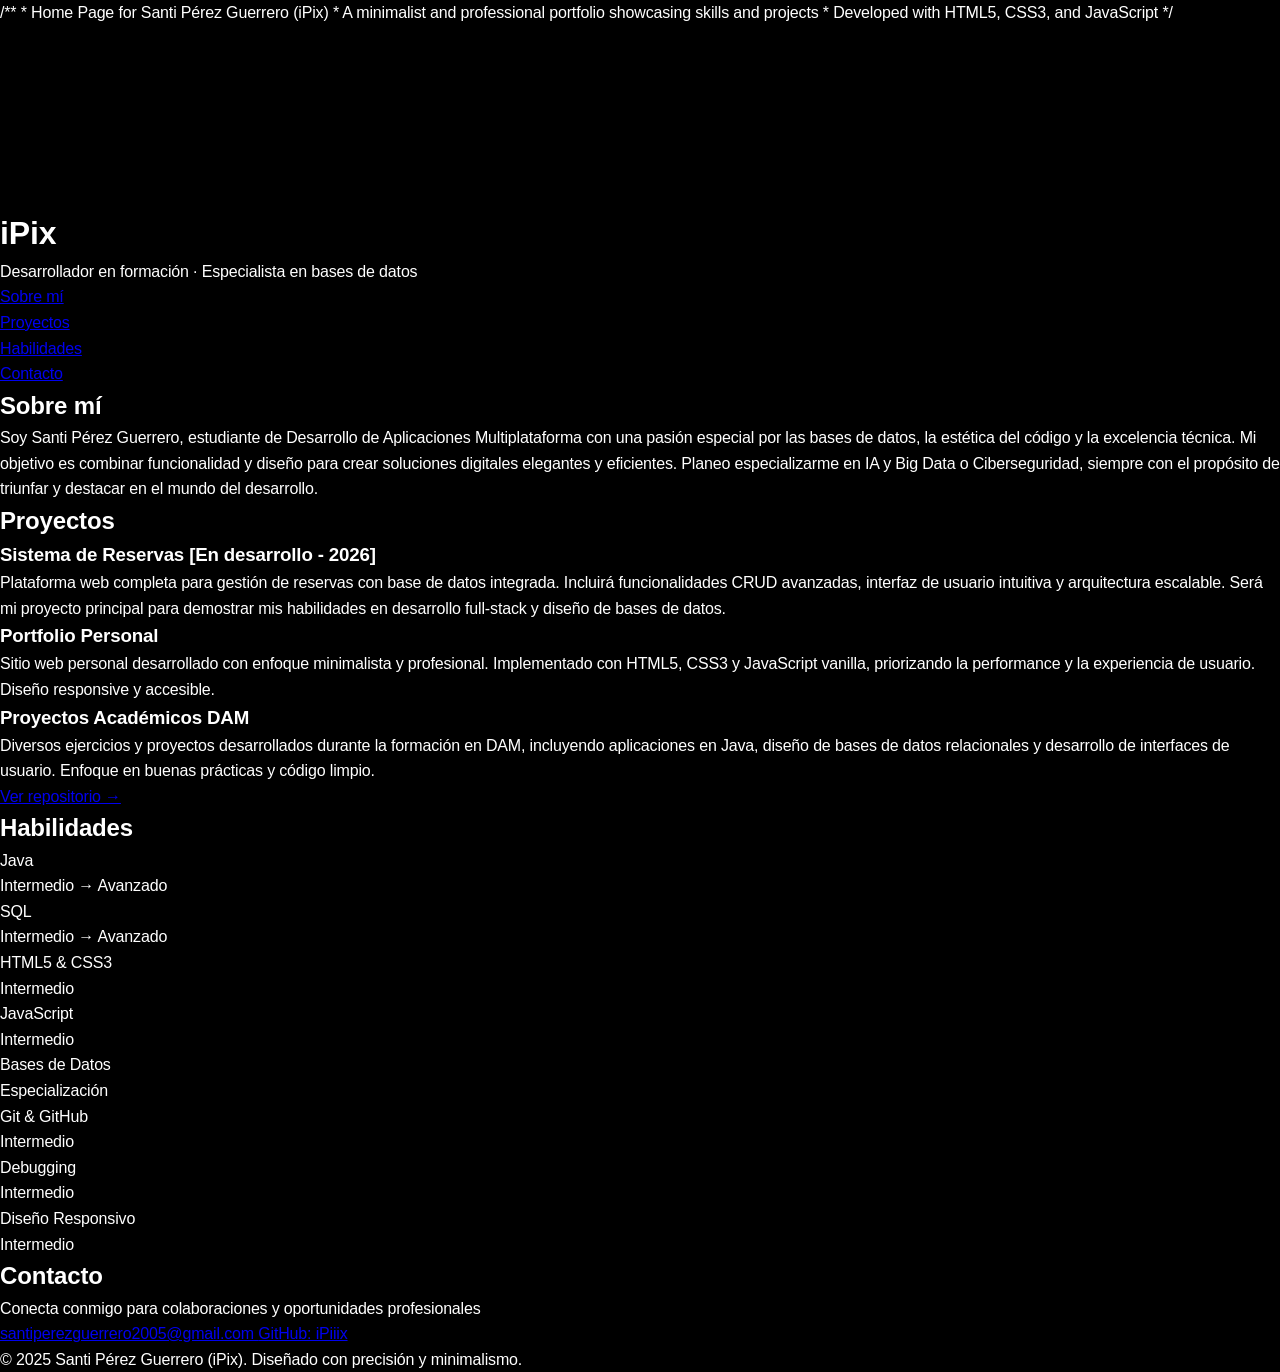
<file: home.html>
<!DOCTYPE html>
/**
  * Home Page for Santi Pérez Guerrero (iPix)
  * A minimalist and professional portfolio showcasing skills and projects
  * Developed with HTML5, CSS3, and JavaScript
  */
<html lang="es">
<head>
  <meta charset="UTF-8" />
  <meta name="viewport" content="width=device-width, initial-scale=1.0" />
  <title>ArqWeb</title>
  <link rel="stylesheet" href="estilohome.css" />
</head>
 <div class="bg-elements">
    <div class="bg-line" style="width: 1px; height: 100px; top: 15%; left: 5%; animation-delay: 0s;"></div>
    <div class="bg-line" style="width: 1px; height: 80px; top: 45%; right: 8%; animation-delay: 3s;"></div>
    <div class="bg-line" style="width: 60px; height: 1px; top: 70%; left: 15%; animation-delay: 6s;"></div>
    <div class="bg-line" style="width: 40px; height: 1px; top: 25%; right: 20%; animation-delay: 2s;"></div>
  </div>

  <header>
    <h1>iPix</h1>
    <p class="subtitulo">Desarrollador en formación · Especialista en bases de datos</p>
  </header>

  <nav>
    <ul>
      <li><a href="#sobre-mi">Sobre mí</a></li>
      <li><a href="#proyectos">Proyectos</a></li>
      <li><a href="#habilidades">Habilidades</a></li>
      <li><a href="#contacto">Contacto</a></li>
    </ul>
  </nav>

  <section id="sobre-mi">
    <h2>Sobre mí</h2>
    <p>
      Soy Santi Pérez Guerrero, estudiante de Desarrollo de Aplicaciones Multiplataforma 
      con una pasión especial por las bases de datos, la estética del código y la excelencia técnica. 
      Mi objetivo es combinar funcionalidad y diseño para crear soluciones digitales elegantes y eficientes. 
      Planeo especializarme en IA y Big Data o Ciberseguridad, siempre con el propósito de triunfar 
      y destacar en el mundo del desarrollo.
    </p>
  </section>

  <section id="proyectos">
    <h2>Proyectos</h2>
    <div class="proyectos-grid">
      <div class="proyecto">
        <h3>Sistema de Reservas [En desarrollo - 2026]</h3>
        <p>
          Plataforma web completa para gestión de reservas con base de datos integrada. 
          Incluirá funcionalidades CRUD avanzadas, interfaz de usuario intuitiva y 
          arquitectura escalable. Será mi proyecto principal para demostrar mis 
          habilidades en desarrollo full-stack y diseño de bases de datos.
        </p>
      </div>
      <div class="proyecto">
        <h3>Portfolio Personal</h3>
        <p>
          Sitio web personal desarrollado con enfoque minimalista y profesional. 
          Implementado con HTML5, CSS3 y JavaScript vanilla, priorizando la 
          performance y la experiencia de usuario. Diseño responsive y accesible.
        </p>
      </div>
      <div class="proyecto">
        <h3>Proyectos Académicos DAM</h3>
        <p>
          Diversos ejercicios y proyectos desarrollados durante la formación en DAM, 
          incluyendo aplicaciones en Java, diseño de bases de datos relacionales y 
          desarrollo de interfaces de usuario. Enfoque en buenas prácticas y código limpio.
        </p>
        <a href="https://github.com/iPiiix" class="proyecto-link" target="_blank">Ver repositorio →</a>
      </div>
    </div>
  </section>

  <section id="habilidades">
    <h2>Habilidades</h2>
    <div class="habilidades-grid">
      <div class="habilidad">
        <div class="habilidad-nombre">Java</div>
        <div class="habilidad-nivel">Intermedio → Avanzado</div>
      </div>
      <div class="habilidad">
        <div class="habilidad-nombre">SQL</div>
        <div class="habilidad-nivel">Intermedio → Avanzado</div>
      </div>
      <div class="habilidad">
        <div class="habilidad-nombre">HTML5 & CSS3</div>
        <div class="habilidad-nivel">Intermedio</div>
      </div>
      <div class="habilidad">
        <div class="habilidad-nombre">JavaScript</div>
        <div class="habilidad-nivel">Intermedio</div>
      </div>
      <div class="habilidad">
        <div class="habilidad-nombre">Bases de Datos</div>
        <div class="habilidad-nivel">Especialización</div>
      </div>
      <div class="habilidad">
        <div class="habilidad-nombre">Git & GitHub</div>
        <div class="habilidad-nivel">Intermedio</div>
      </div>
      <div class="habilidad">
        <div class="habilidad-nombre">Debugging</div>
        <div class="habilidad-nivel">Intermedio</div>
      </div>
      <div class="habilidad">
        <div class="habilidad-nombre">Diseño Responsivo</div>
        <div class="habilidad-nivel">Intermedio</div>
      </div>
    </div>
  </section>

  <section id="contacto">
    <h2>Contacto</h2>
    <p>Conecta conmigo para colaboraciones y oportunidades profesionales</p>
    <div class="contacto-links">
      <a href="mailto:santiperezguerrero2005@gmail.com" class="contacto-link">
        santiperezguerrero2005@gmail.com
      </a>
      <a href="https://github.com/iPiiix" class="contacto-link" target="_blank">
        GitHub: iPiiix
      </a>
    </div>
  </section>

  <footer>
    <p>© 2025 Santi Pérez Guerrero (iPix). Diseñado con precisión y minimalismo.</p>
  </footer>
</html>
</file>
<file: estilohome.css>
/* === PREMIUM VARIABLES === */
:root {
  /* Premium Color Palette */
  --primary: #3B82F6;
  --primary-light: #60A5FA;
  --primary-dark: #2563EB;
  --secondary: #8B5CF6;
  --accent: #06B6D4;

  /* Sophisticated Neutrals */
  --black: #000000;
  --gray-900: #0F172A;
  --gray-800: #1E293B;
  --gray-700: #334155;
  --gray-600: #475569;
  --gray-500: #64748B;
  --gray-400: #94A3B8;
  --gray-300: #CBD5E1;
  --gray-200: #E2E8F0;
  --gray-100: #F1F5F9;
  --white: #FFFFFF;

  /* Semantic Colors */
  --bg-primary: var(--black);
  --bg-secondary: var(--gray-900);
  --bg-tertiary: var(--gray-800);
  --surface: rgba(15, 23, 42, 0.8);
  --surface-hover: rgba(30, 41, 59, 0.9);
  
  --text-primary: var(--white);
  --text-secondary: var(--gray-300);
  --text-tertiary: var(--gray-400);
  --text-muted: var(--gray-500);

  --border: rgba(148, 163, 184, 0.1);
  --border-light: rgba(148, 163, 184, 0.2);
  --border-heavy: rgba(148, 163, 184, 0.3);

  /* Premium Gradients */
  --gradient-primary: linear-gradient(135deg, var(--primary) 0%, var(--secondary) 100%);
  --gradient-surface: linear-gradient(135deg, rgba(15, 23, 42, 0.95) 0%, rgba(30, 41, 59, 0.95) 100%);
  --gradient-text: linear-gradient(135deg, var(--white) 0%, var(--gray-300) 100%);
  --gradient-border: linear-gradient(135deg, var(--primary) 0%, var(--secondary) 100%);

  /* Premium Shadows */
  --shadow-sm: 0 1px 2px 0 rgba(0, 0, 0, 0.5);
  --shadow-md: 0 4px 6px -1px rgba(0, 0, 0, 0.4);
  --shadow-lg: 0 10px 15px -3px rgba(0, 0, 0, 0.6);
  --shadow-xl: 0 20px 25px -5px rgba(0, 0, 0, 0.7);
  --shadow-2xl: 0 25px 50px -12px rgba(0, 0, 0, 0.8);
  --shadow-primary: 0 10px 40px rgba(59, 130, 246, 0.3);

  /* Typography Scale */
  --font-family-primary: 'Inter', -apple-system, BlinkMacSystemFont, 'Segoe UI', sans-serif;
  --font-family-mono: 'JetBrains Mono', 'Fira Code', 'SF Mono', monospace;

  /* Spacing Scale */
  --space-1: 0.25rem;
  --space-2: 0.5rem;
  --space-3: 0.75rem;
  --space-4: 1rem;
  --space-5: 1.25rem;
  --space-6: 1.5rem;
  --space-8: 2rem;
  --space-10: 2.5rem;
  --space-12: 3rem;
  --space-16: 4rem;
  --space-20: 5rem;
  --space-24: 6rem;
  --space-32: 8rem;

  /* Animation */
  --ease-out-cubic: cubic-bezier(0.33, 1, 0.68, 1);
  --ease-in-out-cubic: cubic-bezier(0.65, 0, 0.35, 1);
  --transition-fast: 0.2s var(--ease-out-cubic);
  --transition-normal: 0.3s var(--ease-out-cubic);
  --transition-slow: 0.5s var(--ease-out-cubic);
}

/* === FOUNDATION === */
* {
  margin: 0;
  padding: 0;
  box-sizing: border-box;
}

html {
  scroll-behavior: smooth;
  font-size: 16px;
}

body {
  font-family: var(--font-family-primary);
  background: var(--bg-primary);
  color: var(--text-primary);
  line-height: 1.6;
  font-weight: 400;
  letter-spacing: -0.01em;
  overflow-x: hidden;
  -webkit-font-smoothing: antialiased;
  -moz-osx-font-smoothing: grayscale;
  text-rendering: optimizeLegibility;
}

::selection {
  background: rgba(59, 130, 246, 0.2);
  color: var(--white);
}

/* === PREMIUM LOADING SCREEN === */
.loading-screen {
  position: fixed;
  top: 0;
  left: 0;
  width: 100%;
  height: 100vh;
  background: var(--bg-primary);
  display: flex;
  justify-content: center;
  align-items: center;
  z-index: 10000;
  transition: opacity 0.8s var(--ease-out-cubic);
}

.loading-screen.hidden {
  opacity: 0;
  pointer-events: none;
}

.loading-container {
  text-align: center;
}

.loading-logo {
  margin-bottom: var(--space-8);
  opacity: 0;
  animation: logoAppear 1.5s var(--ease-out-cubic) 0.5s forwards;
}

.loading-logo svg {
  width: 60px;
  height: 60px;
  animation: logoRotate 3s ease-in-out infinite;
}

.loading-text {
  font-size: 2rem;
  font-weight: 200;
  letter-spacing: 0.2em;
  margin-bottom: var(--space-12);
  opacity: 0;
  animation: textAppear 1.5s var(--ease-out-cubic) 0.7s forwards;
  background: var(--gradient-text);
  -webkit-background-clip: text;
  -webkit-text-fill-color: transparent;
  background-clip: text;
}

.loading-progress {
  width: 300px;
  height: 2px;
  background: var(--gray-800);
  border-radius: 1px;
  overflow: hidden;
  opacity: 0;
  animation: progressAppear 1.5s var(--ease-out-cubic) 1s forwards;
}

.loading-bar {
  height: 100%;
  background: var(--gradient-primary);
  width: 0%;
  animation: loadingProgress 2s var(--ease-out-cubic) 1.2s forwards;
  box-shadow: 0 0 20px rgba(59, 130, 246, 0.5);
}

@keyframes logoAppear {
  from { opacity: 0; transform: translateY(20px); }
  to { opacity: 1; transform: translateY(0); }
}

@keyframes logoRotate {
  0%, 100% { transform: rotate(0deg); }
  50% { transform: rotate(10deg); }
}

@keyframes textAppear {
  from { opacity: 0; transform: translateY(15px); }
  to { opacity: 1; transform: translateY(0); }
}

@keyframes progressAppear {
  from { opacity: 0; }
  to { opacity: 1; }
}

@keyframes loadingProgress {
  from { width: 0%; }
  to { width: 100%; }
}

/* === MAIN CONTENT === */
.main-content {
  opacity: 0;
  transition: opacity 1s var(--ease-out-cubic);
}

.main-content.show {
  opacity: 1;
}

/* === GEOMETRIC BACKGROUND === */
.bg-geometry {
  position: fixed;
  top: 0;
  left: 0;
  width: 100%;
  height: 100%;
  pointer-events: none;
  z-index: -1;
  overflow: hidden;
}

.geometric-shape {
  position: absolute;
  border: 1px solid rgba(59, 130, 246, 0.1);
  border-radius: 50%;
}

.shape-1 {
  width: 300px;
  height: 300px;
  top: 10%;
  right: 10%;
  animation: float 20s ease-in-out infinite;
}

.shape-2 {
  width: 200px;
  height: 200px;
  bottom: 20%;
  left: 15%;
  animation: float 25s ease-in-out infinite reverse;
}

.shape-3 {
  width: 150px;
  height: 150px;
  top: 60%;
  right: 30%;
  animation: float 30s ease-in-out infinite;
}

@keyframes float {
  0%, 100% { 
    transform: translate(0, 0) rotate(0deg); 
    opacity: 0.1; 
  }
  50% { 
    transform: translate(50px, -30px) rotate(180deg); 
    opacity: 0.3; 
  }
}

/* === PREMIUM NAVIGATION === */
.nav-premium {
  position: fixed;
  top: 0;
  left: 0;
  right: 0;
  z-index: 1000;
  padding: var(--space-6) var(--space-8);
  background: rgba(0, 0, 0, 0.8);
  backdrop-filter: blur(20px) saturate(180%);
  border-bottom: 1px solid var(--border);
  transition: all var(--transition-normal);
}

.nav-premium.scrolled {
  background: rgba(0, 0, 0, 0.95);
  border-bottom-color: var(--border-light);
}

.nav-container {
  max-width: 1400px;
  margin: 0 auto;
  display: flex;
  align-items: center;
  justify-content: space-between;
}

.nav-logo {
  display: flex;
  align-items: center;
  gap: var(--space-3);
  font-size: 1.25rem;
  font-weight: 600;
  color: var(--text-primary);
  text-decoration: none;
}

.nav-logo svg {
  color: var(--primary);
}

.nav-links {
  display: flex;
  list-style: none;
  gap: var(--space-8);
}

.nav-link {
  color: var(--text-secondary);
  text-decoration: none;
  font-weight: 400;
  font-size: 0.95rem;
  padding: var(--space-3) var(--space-4);
  border-radius: 8px;
  transition: all var(--transition-normal);
  position: relative;
}

.nav-link::before {
  content: '';
  position: absolute;
  bottom: -2px;
  left: 50%;
  width: 0;
  height: 2px;
  background: var(--gradient-primary);
  transition: all var(--transition-normal);
  transform: translateX(-50%);
  border-radius: 1px;
}

.nav-link:hover,
.nav-link.active {
  color: var(--text-primary);
}

.nav-link:hover::before,
.nav-link.active::before {
  width: 80%;
}

.nav-cta {
  display: flex;
  align-items: center;
}

.btn-primary-small {
  display: inline-flex;
  align-items: center;
  gap: var(--space-2);
  padding: var(--space-3) var(--space-5);
  background: var(--gradient-primary);
  color: var(--white);
  text-decoration: none;
  border-radius: 25px;
  font-weight: 500;
  font-size: 0.9rem;
  transition: all var(--transition-normal);
  box-shadow: var(--shadow-md);
}

.btn-primary-small:hover {
  transform: translateY(-1px);
  box-shadow: var(--shadow-lg);
}

/* === HERO SECTION === */
.hero {
  min-height: 100vh;
  display: flex;
  align-items: center;
  justify-content: center;
  position: relative;
  background: radial-gradient(ellipse 80% 50% at 50% 40%, rgba(59, 130, 246, 0.08) 0%, transparent 70%);
}

.hero-container {
  max-width: 1000px;
  padding: 0 var(--space-8);
  text-align: center;
  position: relative;
}

.hero-badge {
  display: inline-flex;
  align-items: center;
  gap: var(--space-2);
  padding: var(--space-2) var(--space-4);
  background: var(--surface);
  border: 1px solid var(--border);
  border-radius: 50px;
  font-size: 0.85rem;
  font-weight: 400;
  color: var(--text-secondary);
  margin-bottom: var(--space-8);
  animation: slideUp 1s var(--ease-out-cubic) 0.2s both;
}

.badge-dot {
  width: 8px;
  height: 8px;
  background: #10B981;
  border-radius: 50%;
  animation: pulse 2s ease-in-out infinite;
}

@keyframes pulse {
  0%, 100% { opacity: 1; }
  50% { opacity: 0.5; }
}

.hero-title {
  font-size: clamp(3rem, 8vw, 6rem);
  font-weight: 100;
  margin-bottom: var(--space-6);
  letter-spacing: -0.04em;
  line-height: 1.1;
  animation: slideUp 1s var(--ease-out-cubic) 0.4s both;
}

.hero-subtitle {
  display: block;
  font-size: clamp(2rem, 5vw, 4rem);
  font-weight: 300;
  background: var(--gradient-primary);
  -webkit-background-clip: text;
  -webkit-text-fill-color: transparent;
  background-clip: text;
  margin-top: var(--space-2);
}

.hero-description {
  font-size: 1.25rem;
  color: var(--text-secondary);
  max-width: 700px;
  margin: 0 auto var(--space-10);
  line-height: 1.7;
  font-weight: 300;
  animation: slideUp 1s var(--ease-out-cubic) 0.6s both;
}

.hero-rotating {
  display: flex;
  align-items: center;
  justify-content: center;
  gap: var(--space-3);
  margin-bottom: var(--space-10);
  font-size: 1.1rem;
  color: var(--text-tertiary);
  animation: slideUp 1s var(--ease-out-cubic) 0.8s both;
}

.rotating-text {
  color: var(--primary);
  font-weight: 500;
  min-width: 140px;
  text-align: left;
  transition: all 0.4s var(--ease-out-cubic);
  position: relative;
}

.hero-actions {
  display: flex;
  gap: var(--space-5);
  justify-content: center;
  align-items: center;
  flex-wrap: wrap;
  margin-bottom: var(--space-16);
  animation: slideUp 1s var(--ease-out-cubic) 1s both;
}

.btn-primary {
  display: inline-flex;
  align-items: center;
  gap: var(--space-3);
  padding: var(--space-5) var(--space-8);
  background: var(--gradient-primary);
  color: var(--white);
  text-decoration: none;
  border-radius: 50px;
  font-weight: 500;
  font-size: 1rem;
  transition: all var(--transition-normal);
  box-shadow: var(--shadow-primary);
}

.btn-primary:hover {
  transform: translateY(-2px);
  box-shadow: 0 15px 50px rgba(59, 130, 246, 0.4);
}

.btn-secondary {
  color: var(--text-secondary);
  text-decoration: none;
  padding: var(--space-5) var(--space-8);
  border: 1px solid var(--border-light);
  border-radius: 50px;
  font-weight: 400;
  font-size: 1rem;
  transition: all var(--transition-normal);
  backdrop-filter: blur(20px);
}

.btn-secondary:hover {
  color: var(--text-primary);
  border-color: var(--primary);
  background: rgba(59, 130, 246, 0.1);
}

.hero-stats {
  display: grid;
  grid-template-columns: repeat(3, 1fr);
  gap: var(--space-8);
  max-width: 600px;
  margin: 0 auto;
  animation: slideUp 1s var(--ease-out-cubic) 1.2s both;
}

.stat {
  text-align: center;
}

.stat-label {
  font-size: 0.9rem;
  color: var(--text-tertiary);
  font-weight: 400;
}

@keyframes slideUp {
  from { opacity: 0; transform: translateY(40px); }
  to { opacity: 1; transform: translateY(0); }
}

/* === SECTIONS === */
.section {
  padding: var(--space-32) 0;
  position: relative;
}

.section-alt {
  background: var(--bg-secondary);
  border-top: 1px solid var(--border);
  border-bottom: 1px solid var(--border);
}

.container {
  max-width: 1400px;
  margin: 0 auto;
  padding: 0 var(--space-8);
}

.section-header {
  text-align: center;
  margin-bottom: var(--space-20);
}

.section-badge {
  display: inline-block;
  padding: var(--space-2) var(--space-4);
  background: rgba(59, 130, 246, 0.1);
  color: var(--primary);
  border: 1px solid rgba(59, 130, 246, 0.2);
  border-radius: 20px;
  font-size: 0.85rem;
  font-weight: 500;
  margin-bottom: var(--space-6);
  text-transform: uppercase;
  letter-spacing: 0.05em;
}

.section-title {
  font-size: clamp(2.5rem, 5vw, 4rem);
  font-weight: 200;
  margin-bottom: var(--space-6);
  letter-spacing: -0.02em;
  line-height: 1.2;
  background: var(--gradient-text);
  -webkit-background-clip: text;
  -webkit-text-fill-color: transparent;
  background-clip: text;
}

.section-subtitle {
  color: var(--text-secondary);
  font-size: 1.25rem;
  max-width: 800px;
  margin: 0 auto;
  line-height: 1.7;
  font-weight: 300;
}

/* === PRINCIPLES GRID === */
.principles-grid {
  display: grid;
  grid-template-columns: repeat(auto-fit, minmax(350px, 1fr));
  gap: var(--space-8);
}

.principle-card {
  background: var(--gradient-surface);
  border: 1px solid var(--border);
  border-radius: 16px;
  padding: var(--space-10);
  transition: all var(--transition-slow);
  position: relative;
  backdrop-filter: blur(20px);
}

.principle-card::before {
  content: '';
  position: absolute;
  top: 0;
  left: 0;
  right: 0;
  height: 2px;
  background: var(--gradient-primary);
  border-radius: 16px 16px 0 0;
  transform: scaleX(0);
  transition: transform var(--transition-normal);
}

.principle-card:hover {
  transform: translateY(-8px);
  border-color: rgba(59, 130, 246, 0.3);
  box-shadow: var(--shadow-2xl);
}

.principle-card:hover::before {
  transform: scaleX(1);
}

.principle-icon {
  width: 60px;
  height: 60px;
  background: rgba(59, 130, 246, 0.1);
  border: 1px solid rgba(59, 130, 246, 0.2);
  border-radius: 12px;
  display: flex;
  align-items: center;
  justify-content: center;
  margin-bottom: var(--space-6);
  transition: all var(--transition-normal);
}

.principle-icon svg {
  color: var(--primary);
}

.principle-card:hover .principle-icon {
  background: var(--primary);
  border-color: var(--primary);
  transform: scale(1.1);
}

.principle-card:hover .principle-icon svg {
  color: var(--white);
}

.principle-title {
  font-size: 1.5rem;
  font-weight: 600;
  margin-bottom: var(--space-4);
  color: var(--text-primary);
}

.principle-description {
  color: var(--text-secondary);
  line-height: 1.7;
  font-size: 1rem;
}

/* === SERVICES GRID === */
.services-grid {
  display: grid;
  gap: var(--space-8);
  grid-template-columns: repeat(auto-fit, minmax(400px, 1fr));
}

/* === SERVICE CARDS - CORREGIDO === */
.service-card {
  background: var(--gradient-surface);
  border: 1px solid var(--border);
  border-radius: 20px;
  padding: var(--space-12);
  transition: all var(--transition-slow);
  position: relative;
  backdrop-filter: blur(20px);
  overflow: hidden;
  /* Optimizaciones de rendimiento */
  will-change: transform;
  backface-visibility: hidden;
  perspective: 1000px;
}

.service-card.featured {
  border-color: var(--primary);
  background: linear-gradient(135deg, rgba(59, 130, 246, 0.05) 0%, var(--surface) 100%);
}

/* Efecto de barrido al hover */
.service-card::after {
  content: '';
  position: absolute;
  top: 0;
  left: -100%;
  width: 100%;
  height: 100%;
  background: linear-gradient(90deg, 
    transparent, 
    rgba(59, 130, 246, 0.05), 
    transparent
  );
  transition: left 0.8s var(--ease-out-cubic);
  z-index: 0;
  pointer-events: none;
}

.service-card:hover::after {
  left: 100%;
}

.service-card:hover {
  transform: translateY(-4px);
  border-color: var(--primary);
  box-shadow: var(--shadow-2xl);
}

/* Asegurar que el contenido esté por encima del efecto */
.service-card > * {
  position: relative;
  z-index: 1;
}

.service-header {
  display: flex;
  align-items: flex-start;
  justify-content: space-between;
  margin-bottom: var(--space-8);
}

.service-icon {
  width: 70px;
  height: 70px;
  background: rgba(59, 130, 246, 0.1);
  border: 1px solid rgba(59, 130, 246, 0.2);
  border-radius: 16px;
  display: flex;
  align-items: center;
  justify-content: center;
  transition: all var(--transition-normal);
}

.service-icon svg {
  color: var(--primary);
  transition: color var(--transition-normal);
}

.service-card:hover .service-icon {
  background: var(--primary);
  border-color: var(--primary);
  transform: scale(1.1);
}

.service-card:hover .service-icon svg {
  color: var(--white);
}

.service-badge {
  padding: var(--space-1) var(--space-3);
  background: rgba(16, 185, 129, 0.1);
  color: #10B981;
  border: 1px solid rgba(16, 185, 129, 0.2);
  border-radius: 12px;
  font-size: 0.75rem;
  font-weight: 500;
  text-transform: uppercase;
  letter-spacing: 0.05em;
}

.service-title {
  font-size: 1.75rem;
  font-weight: 600;
  margin-bottom: var(--space-4);
  color: var(--text-primary);
}

.service-description {
  color: var(--text-secondary);
  line-height: 1.7;
  margin-bottom: var(--space-6);
  font-size: 1.05rem;
}

.service-features {
  list-style: none;
  margin-top: var(--space-6);
}

.service-features li {
  color: var(--text-tertiary);
  font-size: 0.95rem;
  margin-bottom: var(--space-2);
  position: relative;
  padding-left: var(--space-6);
}

.service-features li::before {
  content: '✓';
  position: absolute;
  left: 0;
  color: var(--primary);
  font-weight: 600;
}

/* === WORK GRID - CORREGIDO === */
.work-grid {
  display: grid;
  grid-template-columns: repeat(auto-fit, minmax(400px, 1fr));
  gap: var(--space-8);
}

.work-card {
  background: var(--gradient-surface);
  border: 1px solid var(--border);
  border-radius: 20px;
  padding: var(--space-12);
  transition: all var(--transition-slow);
  position: relative;
  backdrop-filter: blur(20px);
  /* Optimizaciones de rendimiento */
  will-change: transform;
  backface-visibility: hidden;
  perspective: 1000px;
}

.work-card:hover {
  transform: translateY(-8px);
  border-color: var(--primary);
  box-shadow: var(--shadow-2xl);
}

.work-header {
  display: flex;
  align-items: center;
  justify-content: space-between;
  margin-bottom: var(--space-8);
}

.work-status {
  color: var(--primary);
  font-size: 0.9rem;
  font-weight: 500;
  margin-bottom: var(--space-4);
  text-transform: uppercase;
  letter-spacing: 0.05em;
}

.work-title {
  font-size: 1.75rem;
  font-weight: 600;
  margin-bottom: var(--space-4);
  color: var(--text-primary);
}

.work-description {
  color: var(--text-secondary);
  line-height: 1.7;
  margin-bottom: var(--space-6);
  font-size: 1.05rem;
}

.work-tech {
  display: flex;
  gap: var(--space-2);
  flex-wrap: wrap;
  margin-bottom: var(--space-8);
  overflow-x: auto;
  scrollbar-width: none;
  -ms-overflow-style: none;
}

.work-tech::-webkit-scrollbar {
  display: none;
}

.tech-tag {
  padding: var(--space-1) var(--space-3);
  background: rgba(59, 130, 246, 0.1);
  color: var(--primary);
  border: 1px solid rgba(59, 130, 246, 0.2);
  border-radius: 20px;
  font-size: 0.8rem;
  font-weight: 400;
  white-space: nowrap;
}

.work-metrics {
  display: flex;
  gap: var(--space-8);
  margin-bottom: var(--space-6);
}

.metric {
  text-align: center;
}

.metric-value {
  display: block;
  font-size: 1.5rem;
  font-weight: 700;
  color: var(--primary);
  margin-bottom: var(--space-1);
}

.metric-label {
  font-size: 0.85rem;
  color: var(--text-tertiary);
  text-transform: uppercase;
  letter-spacing: 0.05em;
}

.work-link {
  color: var(--primary);
  text-decoration: none;
  font-weight: 500;
  display: inline-flex;
  align-items: center;
  gap: var(--space-2);
  transition: all var(--transition-normal);
}

.work-link:hover {
  color: var(--primary-light);
  transform: translateX(4px);
}

/* === EXPERTISE GRID === */
.expertise-grid {
  display: grid;
  grid-template-columns: repeat(auto-fit, minmax(400px, 1fr));
  gap: var(--space-12);
}

.expertise-category {
  background: var(--gradient-surface);
  border: 1px solid var(--border);
  border-radius: 16px;
  padding: var(--space-10);
  backdrop-filter: blur(20px);
}

.category-title {
  font-size: 1.5rem;
  font-weight: 600;
  color: var(--text-primary);
  margin-bottom: var(--space-8);
  text-align: center;
}

.skills-list {
  display: flex;
  flex-direction: column;
  gap: var(--space-6);
}

.skill-item {
  position: relative;
}

.skill-info {
  display: flex;
  justify-content: space-between;
  align-items: center;
  margin-bottom: var(--space-2);
}

.skill-name {
  font-weight: 500;
  color: var(--text-primary);
  font-size: 1rem;
}

.skill-level {
  font-size: 0.8rem;
  color: var(--text-tertiary);
  text-transform: uppercase;
  letter-spacing: 0.05em;
}

.skill-bar {
  height: 3px;
  background: var(--gray-800);
  border-radius: 2px;
  overflow: hidden;
  position: relative;
}

.skill-progress {
  height: 100%;
  background: var(--gradient-primary);
  border-radius: 2px;
  width: 0;
  transition: width 1s var(--ease-out-cubic);
  box-shadow: 0 0 10px rgba(59, 130, 246, 0.3);
}

.skill-progress.animated {
  animation: skillProgress 1.5s var(--ease-out-cubic) forwards;
}

/* === CONTACT SECTION === */
.contact-content {
  display: grid;
  grid-template-columns: 1fr 1fr;
  gap: var(--space-16);
  align-items: center;
  max-width: 1000px;
  margin: 0 auto;
}

.contact-info {
  display: flex;
  flex-direction: column;
  gap: var(--space-8);
}

.contact-item {
  display: flex;
  align-items: flex-start;
  gap: var(--space-5);
  padding: var(--space-6);
  background: var(--gradient-surface);
  border: 1px solid var(--border);
  border-radius: 16px;
  backdrop-filter: blur(20px);
  transition: all var(--transition-normal);
}

.contact-item:hover {
  border-color: var(--primary);
  transform: translateY(-2px);
}

.contact-icon {
  width: 50px;
  height: 50px;
  background: rgba(59, 130, 246, 0.1);
  border: 1px solid rgba(59, 130, 246, 0.2);
  border-radius: 12px;
  display: flex;
  align-items: center;
  justify-content: center;
  flex-shrink: 0;
}

.contact-icon svg {
  color: var(--primary);
}

.contact-details {
  flex: 1;
}

.contact-title {
  font-size: 1.1rem;
  font-weight: 600;
  color: var(--text-primary);
  margin-bottom: var(--space-1);
}

.contact-link {
  color: var(--text-secondary);
  text-decoration: none;
  transition: color var(--transition-normal);
}

.contact-link:hover {
  color: var(--primary);
}

.contact-cta {
  display: flex;
  justify-content: center;
  align-items: center;
}

.btn-primary-large {
  display: inline-flex;
  align-items: center;
  gap: var(--space-4);
  padding: var(--space-6) var(--space-10);
  background: var(--gradient-primary);
  color: var(--white);
  text-decoration: none;
  border-radius: 50px;
  font-weight: 600;
  font-size: 1.1rem;
  transition: all var(--transition-normal);
  box-shadow: var(--shadow-primary);
}

.btn-primary-large:hover {
  transform: translateY(-3px);
  box-shadow: 0 20px 60px rgba(59, 130, 246, 0.4);
}

/* === FOOTER === */
.footer {
  background: var(--bg-secondary);
  border-top: 1px solid var(--border);
  padding: var(--space-16) 0;
}

.footer-content {
  display: flex;
  align-items: center;
  justify-content: space-between;
}

.footer-brand {
  display: flex;
  align-items: center;
  gap: var(--space-3);
  font-size: 1.25rem;
  font-weight: 600;
  color: var(--text-primary);
}

.footer-brand svg {
  color: var(--primary);
}

.footer-text {
  color: var(--text-tertiary);
  font-size: 0.95rem;
}

/* === ANIMATIONS === */
.fade-in {
  opacity: 0;
  transform: translateY(30px);
  transition: all 0.8s var(--ease-out-cubic);
}

.fade-in.visible {
  opacity: 1;
  transform: translateY(0);
}

@keyframes skillProgress {
  from { width: 0%; }
  to { width: 100%; }
}

/* === RESPONSIVE DESIGN === */
@media (max-width: 1200px) {
  .principles-grid,
  .services-grid,
  .work-grid {
    grid-template-columns: repeat(auto-fit, minmax(350px, 1fr));
  }
  
  .expertise-grid {
    grid-template-columns: repeat(auto-fit, minmax(350px, 1fr));
  }
}

@media (max-width: 768px) {
  :root {
    --space-8: 1.5rem;
    --space-10: 2rem;
    --space-12: 2.5rem;
    --space-16: 3rem;
    --space-20: 4rem;
    --space-24: 5rem;
    --space-32: 6rem;
  }

  .nav-premium {
    padding: var(--space-4) var(--space-6);
  }

  .nav-container {
    flex-direction: column;
    gap: var(--space-4);
  }

  .nav-links {
    gap: var(--space-6);
    flex-wrap: wrap;
    justify-content: center;
  }

  .nav-cta {
    order: -1;
  }

  .hero-container {
    padding: 0 var(--space-6);
  }

  .hero-stats {
    grid-template-columns: 1fr;
    gap: var(--space-6);
  }

  .hero-actions {
    flex-direction: column;
    gap: var(--space-4);
  }

  .hero-rotating {
    flex-direction: column;
    gap: var(--space-2);
  }

  .rotating-text {
    text-align: center;
  }

  .container {
    padding: 0 var(--space-6);
  }

  .section {
    padding: var(--space-20) 0;
  }

  .section-header {
    margin-bottom: var(--space-16);
  }

  .principles-grid,
  .services-grid,
  .work-grid,
  .expertise-grid {
    grid-template-columns: 1fr;
  }

  .contact-content {
    grid-template-columns: 1fr;
    gap: var(--space-12);
    text-align: center;
  }

  .contact-info {
    order: 2;
  }

  .contact-cta {
    order: 1;
  }

  .footer-content {
    flex-direction: column;
    gap: var(--space-4);
    text-align: center;
  }

  .principle-card,
  .service-card,
  .work-card,
  .expertise-category {
    padding: var(--space-8);
  }

  .work-metrics {
    justify-content: center;
    flex-wrap: wrap;
  }
}

@media (max-width: 480px) {
  .hero-title {
    font-size: 2.5rem;
  }

  .section-title {
    font-size: 2rem;
  }

  .nav-links {
    gap: var(--space-4);
  }

  .work-metrics {
    flex-direction: column;
    gap: var(--space-4);
  }

  .expertise-grid {
    grid-template-columns: 1fr;
  }

  .expertise-category {
    min-width: auto;
  }

  .work-grid,
  .services-grid {
    gap: var(--space-6);
  }

  .work-card,
  .service-card {
    padding: var(--space-6);
    border-radius: 16px;
  }

  .work-title,
  .service-title {
    font-size: 1.5rem;
  }

  .work-description,
  .service-description {
    font-size: 1rem;
  }
}

/* === FOCUS STATES PARA ACCESIBILIDAD === */
.service-card:focus-within,
.work-card:focus-within,
.principle-card:focus-within,
.contact-item:focus-within {
  outline: 2px solid var(--primary);
  outline-offset: 2px;
}

/* === FALLBACKS PARA NAVEGADORES NO COMPATIBLES === */
@supports not (backdrop-filter: blur(20px)) {
  .service-card,
  .work-card,
  .principle-card,
  .expertise-category,
  .contact-item {
    background: var(--bg-secondary);
  }
  
  .nav-premium {
    background: rgba(0, 0, 0, 0.95);
  }
}

/* === UTILITY CLASSES === */
.text-gradient {
  background: var(--gradient-primary);
  -webkit-background-clip: text;
  -webkit-text-fill-color: transparent;
  background-clip: text;
}

.glass-effect {
  background: var(--gradient-surface);
  backdrop-filter: blur(20px) saturate(180%);
  border: 1px solid var(--border);
}

.hover-lift {
  transition: transform var(--transition-normal);
}

.hover-lift:hover {
  transform: translateY(-4px);
}

/* === MEJORAS DE RENDIMIENTO === */
.service-card,
.work-card,
.principle-card {
  contain: layout style paint;
}

/* === ACCESSIBILITY === */
@media (prefers-reduced-motion: reduce) {
  *,
  *::before,
  *::after {
    animation-duration: 0.01ms !important;
    animation-iteration-count: 1 !important;
    transition-duration: 0.01ms !important;
  }
  
  .loading-screen {
    transition: none;
  }
  
  .main-content {
    transition: none;
  }
  
  .hero-badge,
  .hero-title,
  .hero-description,
  .hero-rotating,
  .hero-actions,
  .hero-stats {
    animation: none;
    opacity: 1;
    transform: none;
  }
}

/* === HIGH CONTRAST MODE === */
@media (prefers-contrast: high) {
  :root {
    --border: rgba(255, 255, 255, 0.3);
    --border-light: rgba(255, 255, 255, 0.5);
    --text-secondary: #E2E8F0;
    --text-tertiary: #CBD5E1;
  }
}

/* === PRINT STYLES === */
@media print {
  .loading-screen,
  .nav-premium,
  .btn-primary,
  .btn-secondary,
  .btn-primary-small,
  .btn-primary-large,
  .bg-geometry {
    display: none !important;
  }

  body {
    background: white !important;
    color: black !important;
  }

  .hero,
  .section {
    page-break-inside: avoid;
  }
  
  .service-card,
  .work-card,
  .principle-card {
    break-inside: avoid;
  }
}
</file>
